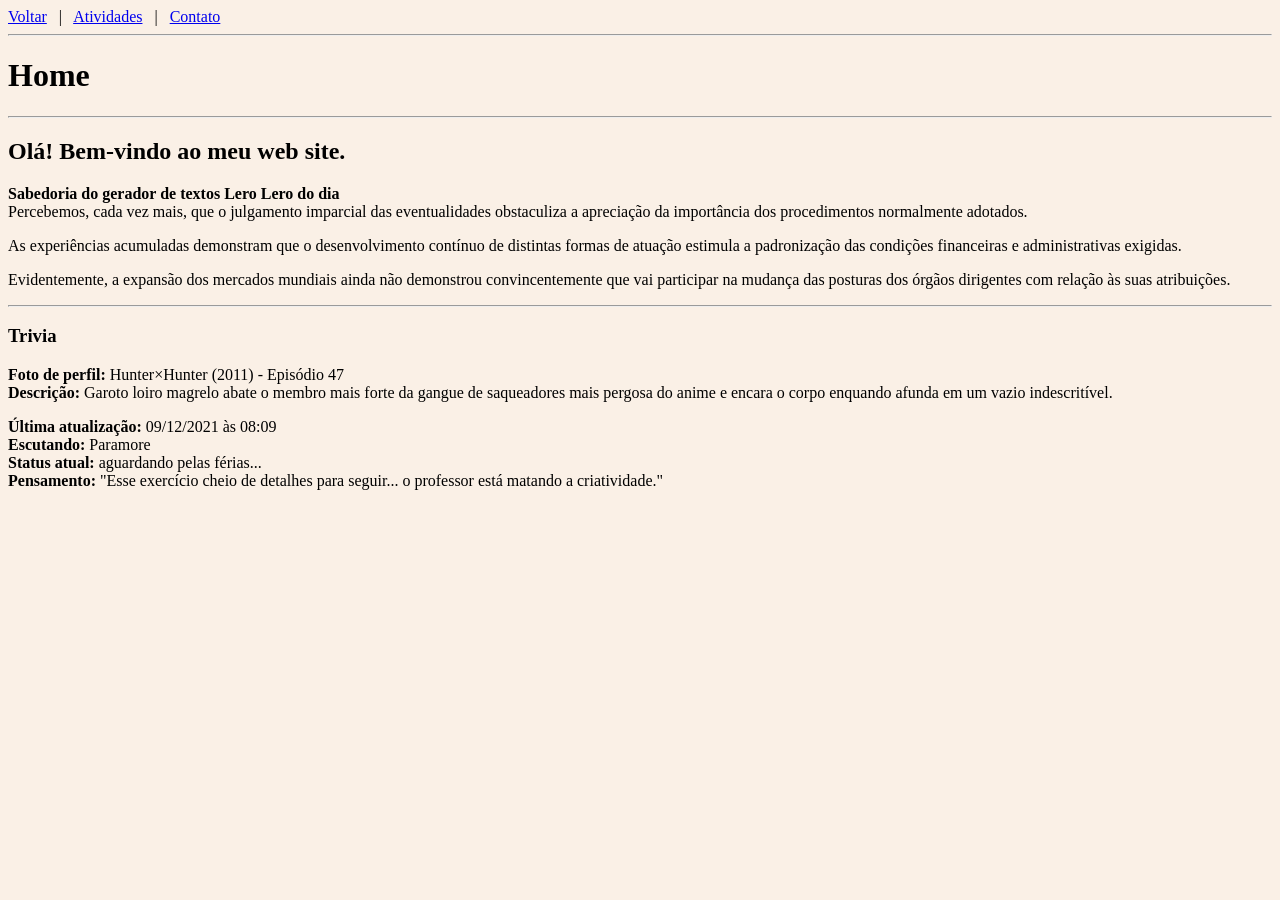
<file: atividades/atividade1/index.html>
<!DOCTYPE html>
<html>
  <head>
    <title>Home</title>
    <meta charset="UTF-8">
  </head>
  <body bgcolor="FAF0E6">
    <a href="../index.html">Voltar</a>
    &nbsp; | &nbsp;
    <a href="atividades.html">Atividades</a>
    &nbsp; | &nbsp;
    <a href="contato.html">Contato</a>
    <hr>
    <h1>Home</h1>
    <hr>
    <h2>Olá! Bem-vindo ao meu web site.</h2>
    <p align="justify"><strong>Sabedoria do gerador de textos Lero Lero do dia</strong><br>Percebemos, cada vez mais, que o julgamento imparcial das eventualidades obstaculiza a apreciação da importância dos procedimentos normalmente adotados.</p>
    <p align="justify">As experiências acumuladas demonstram que o desenvolvimento contínuo de distintas formas de atuação estimula a padronização das condições financeiras e administrativas exigidas.</p>
    <p align="justify">Evidentemente, a expansão dos mercados mundiais ainda não demonstrou convincentemente que vai participar na mudança das posturas dos órgãos dirigentes com relação às suas atribuições.</p>
    <hr>
    <h3>Trivia</h3>
    <p align="justify"><strong>Foto de perfil:</strong> Hunter×Hunter (2011) - Episódio 47<br>
    <strong>Descrição:</strong> Garoto loiro magrelo abate o membro mais forte da gangue de saqueadores mais pergosa do anime e encara o corpo enquando afunda em um vazio indescritível.</p>
    <p align="justify"><strong>Última atualização:</strong> 09/12/2021 às 08:09<br>
    <strong>Escutando:</strong> Paramore<br>
    <strong>Status atual:</strong> aguardando pelas férias...<br>
    <strong>Pensamento:</strong> "Esse exercício cheio de detalhes para seguir... o professor está matando a criatividade."</p>
  </body>
</html>
</file>
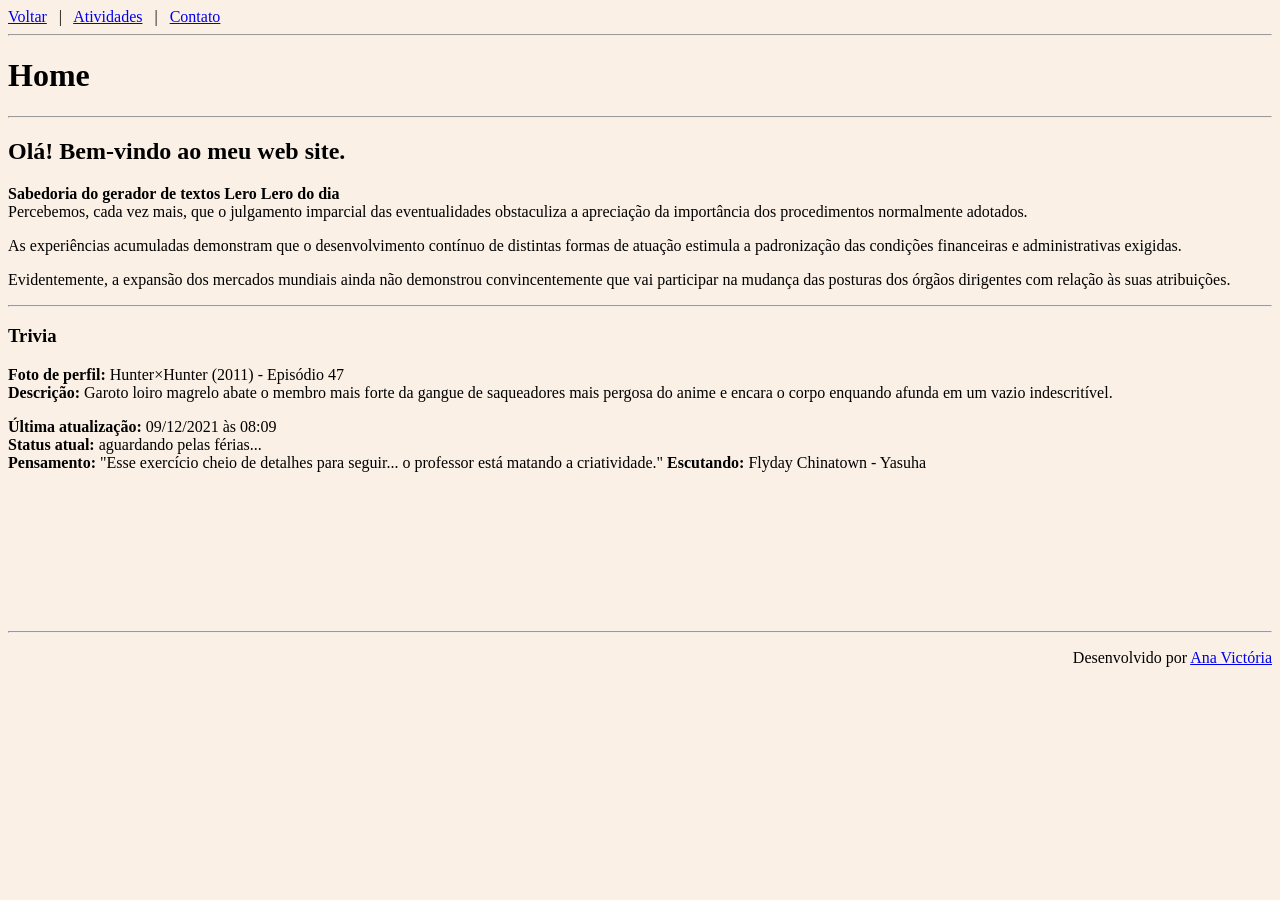
<file: atividades/atividade2/index.html>
<!DOCTYPE html>
<html>
  <head>
    <title>Home</title>
    <meta charset="UTF-8">
  </head>
  <body bgcolor="FAF0E6">
    <nav>
      <a href="../index.html">Voltar</a>
      &nbsp; | &nbsp;
      <a href="atividades.html">Atividades</a>
      &nbsp; | &nbsp;
      <a href="contato.html">Contato</a>
    </nav>
    <hr>
    <header>
      <h1>Home</h1>
    </header>
    <hr>
    <main>
      <h2>Olá! Bem-vindo ao meu web site.</h2>
      <p align="justify"><strong>Sabedoria do gerador de textos Lero Lero do dia</strong><br>Percebemos, cada vez mais, que o julgamento imparcial das eventualidades obstaculiza a apreciação da importância dos procedimentos normalmente adotados.</p>
      <p align="justify">As experiências acumuladas demonstram que o desenvolvimento contínuo de distintas formas de atuação estimula a padronização das condições financeiras e administrativas exigidas.</p>
      <p align="justify">Evidentemente, a expansão dos mercados mundiais ainda não demonstrou convincentemente que vai participar na mudança das posturas dos órgãos dirigentes com relação às suas atribuições.</p>
      <hr>
      <h3>Trivia</h3>
      <p align="justify"><strong>Foto de perfil:</strong> Hunter×Hunter (2011) - Episódio 47<br>
      <strong>Descrição:</strong> Garoto loiro magrelo abate o membro mais forte da gangue de saqueadores mais pergosa do anime e encara o corpo enquando afunda em um vazio indescritível.</p>
      <p align="justify"><strong>Última atualização:</strong> 09/12/2021 às 08:09<br>
      <strong>Status atual:</strong> aguardando pelas férias...<br>
      <strong>Pensamento:</strong> "Esse exercício cheio de detalhes para seguir... o professor está matando a criatividade."
      <strong>Escutando:</strong> Flyday Chinatown - Yasuha<br></p>
      <iframe width="233" height="131" src="https://www.youtube.com/embed/Ud2dQfvAXpM" frameborder="0" allow="accelerometer; autoplay; clipboard-write; encrypted-media; gyroscope; picture-in-picture" allowfullscreen></iframe>
      <!--Copiei o código de incorporação direto no youtube-->
    </main>
    <hr>
    <footer>
      <p align="right">Desenvolvido por <a href="https://github.com/anavictoriaea">Ana Victória</a></p>
    </footer>
  </body>
</html>
</file>
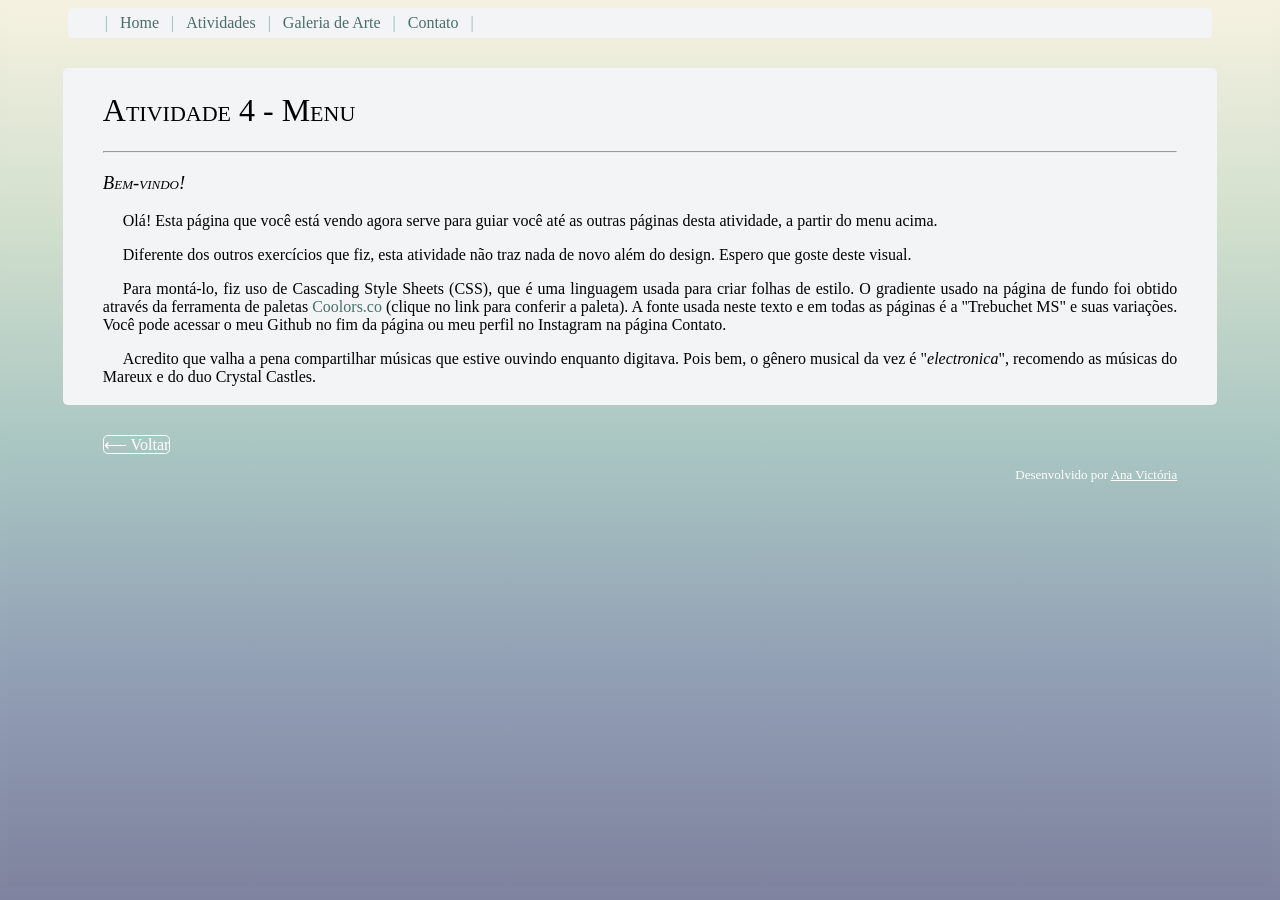
<file: atividades/atividade4/index.html>
<html>
<head>
  <meta charset="UTF-8">
  <meta http-equiv="X-UA-Compatible" content="IE=edge">
  <meta name="viewport" content="width=device-width, initial-scale=1.0">
  <link rel="stylesheet" type="text/css" href="estilosCSS/index.css">
  <title>Atividade 4 - Menu inicial</title>
</head>
<body>
<nav class="menu">
<table>
<tr>
<th>|</th>
<th><a href="../../index.html">Home</a></th>
<th>|</th>
<th><a href="atividades.html">Atividades</a></th>
<th>|</th>
<th><a href="arte.html">Galeria de Arte</a></th>
<th>|</th>
<th><a href="contato.html">Contato</a></th>
<th>|</th>
</tr>
</table>
</nav>

<main class="conteudo">
  <h1>Atividade 4 - Menu</h1>
    <hr>
    <h3>Bem-vindo!</h3>
    <p class="paragrafo">Olá! Esta página que você está vendo agora serve para guiar você até as outras páginas desta atividade, a partir do menu acima.</p>
    <p class="paragrafo">Diferente dos outros exercícios que fiz, esta atividade não traz nada de novo além do design. Espero que goste deste visual.</p>
    <p class="paragrafo">Para montá-lo, fiz uso de Cascading Style Sheets (CSS), que é uma linguagem usada para criar folhas de estilo. O gradiente usado na página de fundo foi obtido através da ferramenta de paletas <a href="https://coolors.co/f5f1e0-d1dfcd-a9c6c2-92a0b5-7f839f">Coolors.co</a> (clique no link para conferir a paleta). A fonte usada neste texto e em todas as páginas é a "Trebuchet MS" e suas variações. Você pode acessar o meu Github no fim da página ou meu perfil no Instagram na página Contato. </p>
    <p class="paragrafo">Acredito que valha a pena compartilhar músicas que estive ouvindo enquanto digitava. Pois bem, o gênero musical da vez é "<em>electronica</em>", recomendo as músicas do Mareux e do duo Crystal Castles.</p>
</main>

<footer>
<a class="voltar" href="../index.html">⟵ Voltar</a>
<p class="desv">Desenvolvido por <a href="https://github.com/anavictoriaea">Ana Victória</a></p>
</footer>
</body>
</html>
</file>
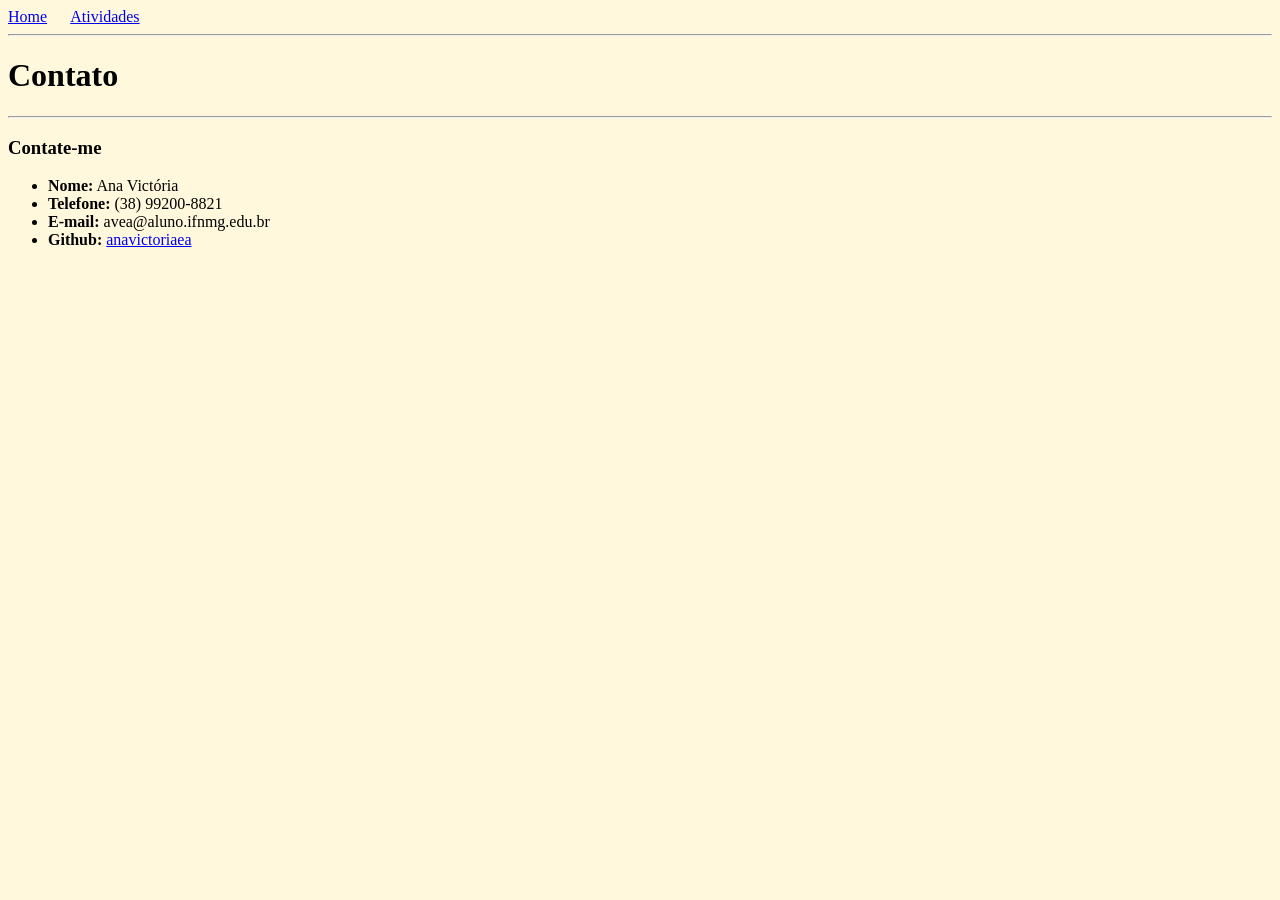
<file: contato.html>
<!DOCTYPE html>
<html>
  <head>
    <meta charset="UTF-8">
    <title>Contato</title>
  </head>
  <body bgcolor="FFF8DC">
    <a href="index.html">Home</a>
    &emsp;
    <a href="atividades/atividades.html">Atividades</a>
    <hr>
    <h1>Contato</h1>
    <hr>
    <h3>Contate-me</h3>
    <ul>
      <li><strong>Nome:</strong> Ana Victória</li>
      <li><strong>Telefone:</strong> (38) 99200-8821</li>
      <!--"por questões de privacidade, informe um fictício", professor eu falo com o senhor pelo whatsapp pelo menos uma vez por semana para tirar dúvida"-->
      <li><strong>E-mail:</strong> avea@aluno.ifnmg.edu.br</li>
      <li><strong>Github:</strong> <a href="https://github.com/anavictoriaea">anavictoriaea</a></li>
    </ul>
  </body>
</html>
</file>
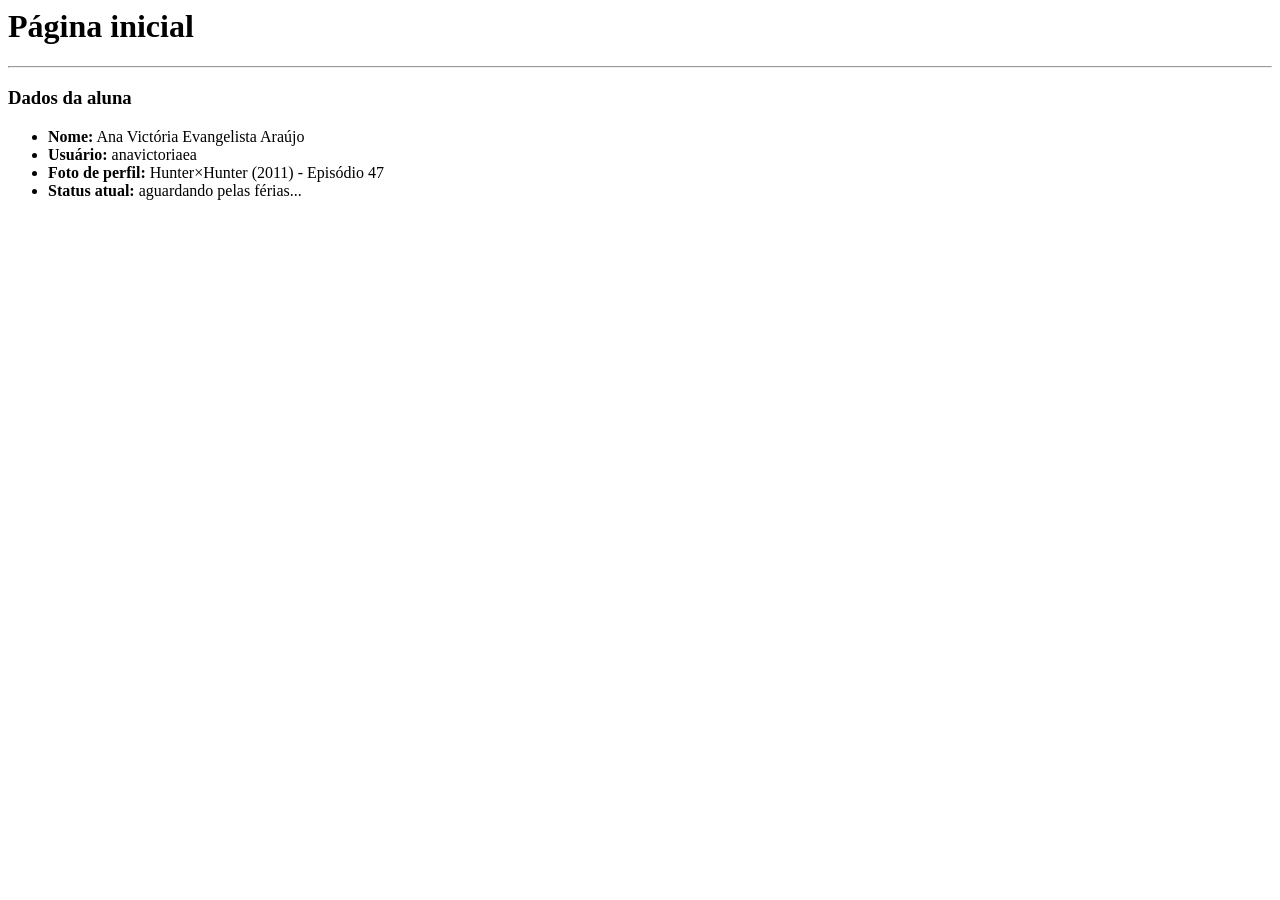
<file: inicial-page.html>
<html>
  <head>
    <meta charset="UTF-8">
  </head>
  <body>
    <h1>Página inicial</h1>
    <hr>
    <h3>Dados da aluna</h3>
    <ul>
      <li><b>Nome:</b> Ana Victória Evangelista Araújo</li>
      <li><b>Usuário:</b> anavictoriaea</li>
      <li><b>Foto de perfil:</b> Hunter×Hunter (2011) - Episódio 47</li>
      <li><b>Status atual:</b> aguardando pelas férias...</li>
    </ul>
  </body>
</html>
</file>
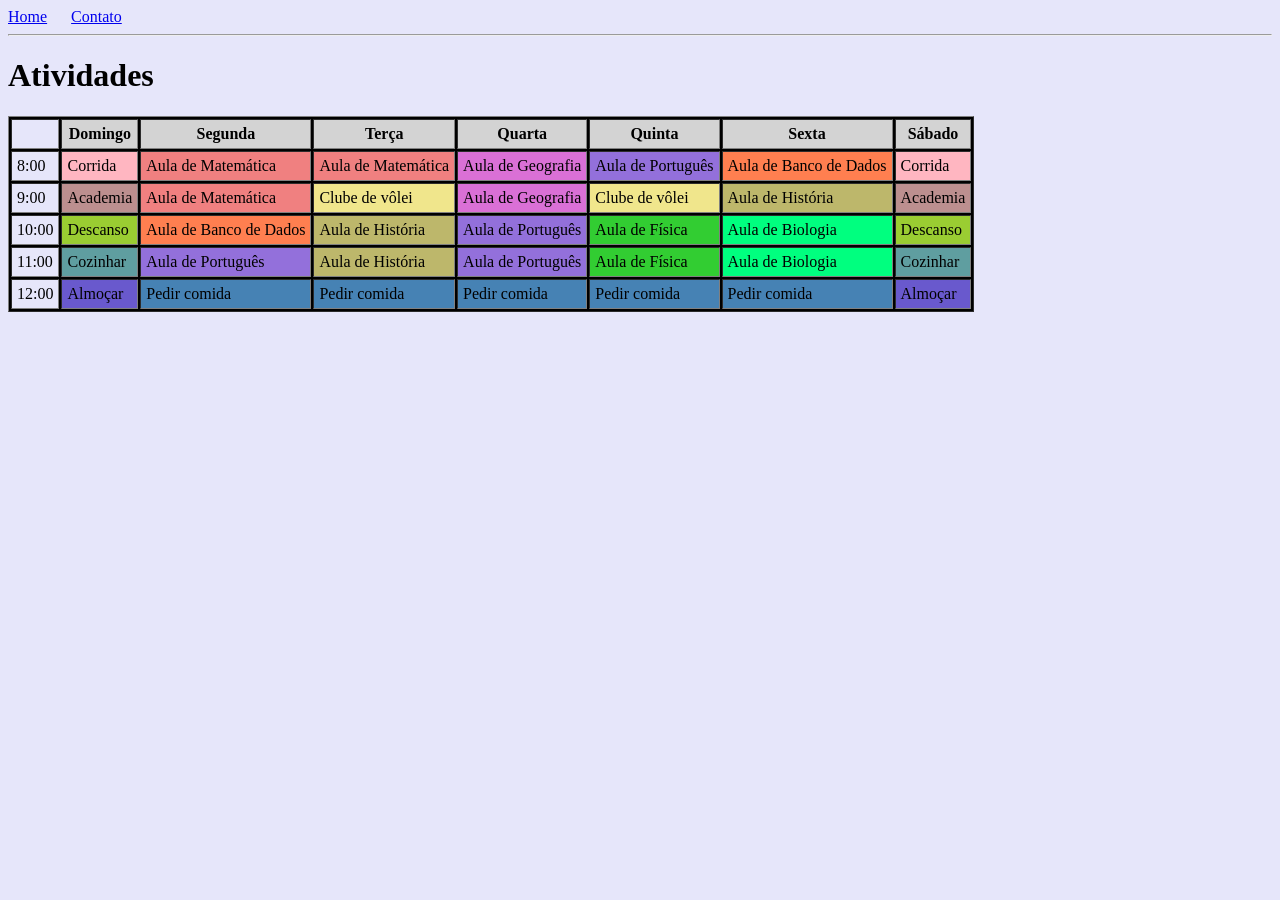
<file: atividades/atividades.html>
<!DOCTYPE html>
<html>
  <head>
    <title>Lista de atividades</title>
    <meta charset="UTF-8">
  </head>
  <body bgcolor="E6E6FA">
  <a href="../index.html">Home</a>
  &emsp;
  <a href="../contato.html">Contato</a>
  <hr>
  <h1>Atividades</h1>
  <table border="1" align="left" cellpadding="5px" bgcolor="000000">
    <tr bgcolor="D3D3D3">
      <th bgcolor="E6E6FA"></th>
      <th>Domingo</th>
      <th>Segunda</th>
      <th>Terça</th>
      <th>Quarta</th>
      <th>Quinta</th>
      <th>Sexta</th>
      <th>Sábado</th>
    </tr>
    <tr>
      <td bgcolor="E6E6FA">8:00</td>
      <td bgcolor="FFB6C1">Corrida</td>
      <td bgcolor="F08080">Aula de Matemática</td>
      <td bgcolor="F08080">Aula de Matemática</td>
      <td bgcolor="DA70D6">Aula de Geografia</td>
      <td bgcolor="9370DB">Aula de Português</td>
      <td bgcolor="FF7F50">Aula de Banco de Dados</td>
      <td bgcolor="FFB6C1">Corrida</td>
    </tr>
    <td bgcolor="E6E6FA">9:00</td>
    <td bgcolor="BC8F8F">Academia</td>
    <td bgcolor="F08080">Aula de Matemática</td>
    <td bgcolor="F0E68C">Clube de vôlei</td>
    <td bgcolor="DA70D6">Aula de Geografia</td>
    <td bgcolor="F0E68C">Clube de vôlei</td>
    <td bgcolor="BDB76B">Aula de História</td>
    <td bgcolor="BC8F8F">Academia</td>
    </tr>
    <td bgcolor="E6E6FA">10:00</td>
    <td bgcolor="9ACD32">Descanso</td>
    <td bgcolor="FF7F50">Aula de Banco de Dados</td>
    <td bgcolor="BDB76B">Aula de História</td>
    <td bgcolor="9370DB">Aula de Português</td>
    <td bgcolor="32CD32">Aula de Física</td>
    <td bgcolor="00FF7F">Aula de Biologia</td>
    <td bgcolor="9ACD32">Descanso</td>
    </tr>
    <td bgcolor="E6E6FA">11:00</td>
    <td bgcolor="5F9EA0">Cozinhar</td>
    <td bgcolor="9370DB">Aula de Português</td>
    <td bgcolor="BDB76B">Aula de História</td>
    <td bgcolor="9370DB">Aula de Português</td>
    <td bgcolor="32CD32">Aula de Física</td>
    <td bgcolor="00FF7F">Aula de Biologia</td>
    <td bgcolor="5F9EA0">Cozinhar</td>
    </tr>
    <td bgcolor="E6E6FA">12:00</td>
    <td bgcolor="6959CD">Almoçar</td>
    <td bgcolor="4682B4">Pedir comida</td>
    <td bgcolor="4682B4">Pedir comida</td>
    <td bgcolor="4682B4">Pedir comida</td>
    <td bgcolor="4682B4">Pedir comida</td>
    <td bgcolor="4682B4">Pedir comida</td>
    <td bgcolor="6959CD">Almoçar</td>
    </tr>
  </table>
  </body>
</html>
</file>
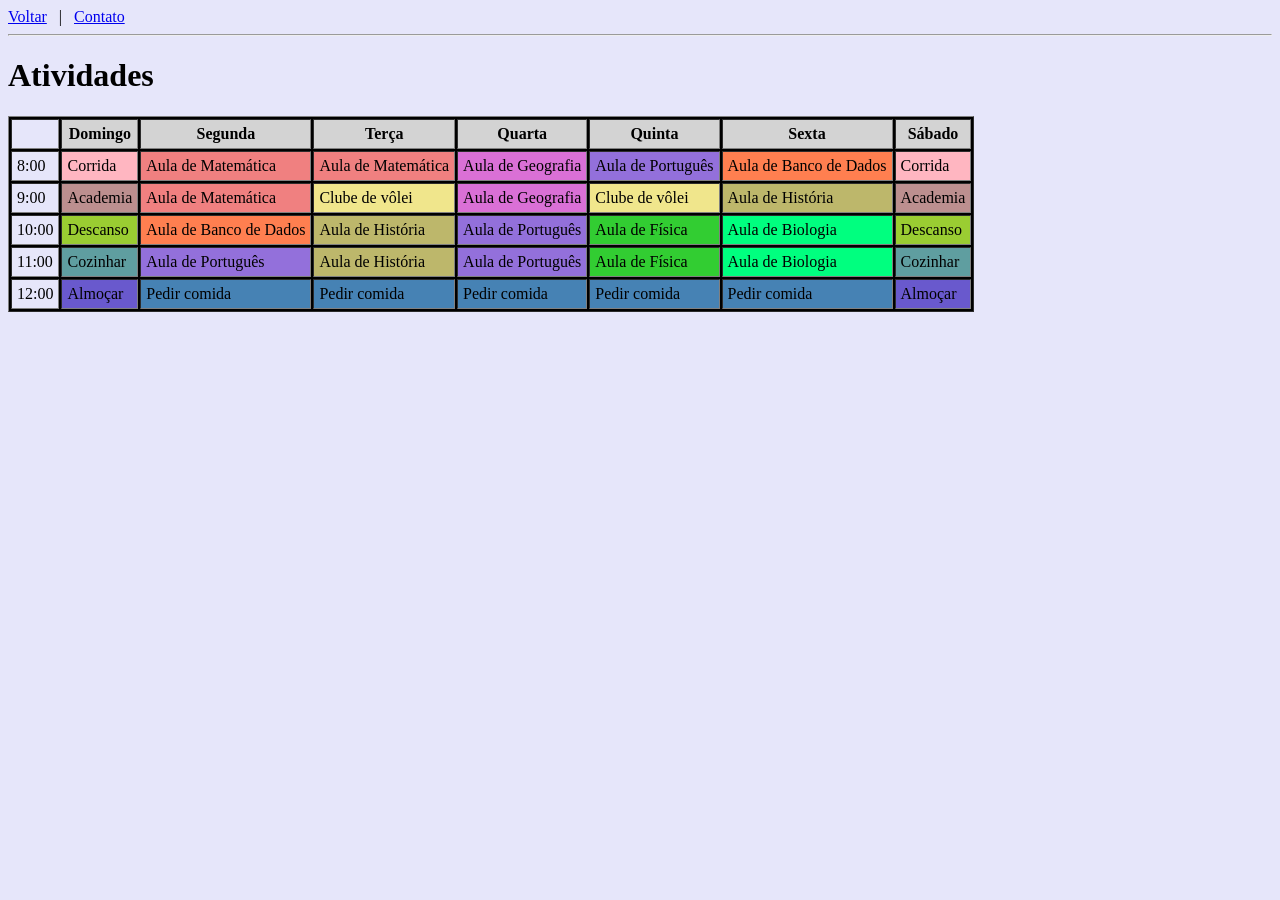
<file: atividades/atividade1/atividades.html>
<!DOCTYPE html>
<html>
  <head>
    <title>Atividades</title>
    <meta charset="UTF-8">
  </head>
  <body bgcolor="E6E6FA">
  <a href="index.html">Voltar</a>
  &nbsp; | &nbsp;
  <a href="contato.html">Contato</a>
  <hr>
  <h1>Atividades</h1>
  <table border="1" align="left" cellpadding="5px" bgcolor="000000">
    <tr bgcolor="D3D3D3">
      <th bgcolor="E6E6FA"></th>
      <th>Domingo</th>
      <th>Segunda</th>
      <th>Terça</th>
      <th>Quarta</th>
      <th>Quinta</th>
      <th>Sexta</th>
      <th>Sábado</th>
    </tr>
    <tr>
      <td bgcolor="E6E6FA">8:00</td>
      <td bgcolor="FFB6C1">Corrida</td>
      <td bgcolor="F08080">Aula de Matemática</td>
      <td bgcolor="F08080">Aula de Matemática</td>
      <td bgcolor="DA70D6">Aula de Geografia</td>
      <td bgcolor="9370DB">Aula de Português</td>
      <td bgcolor="FF7F50">Aula de Banco de Dados</td>
      <td bgcolor="FFB6C1">Corrida</td>
    </tr>
    <td bgcolor="E6E6FA">9:00</td>
    <td bgcolor="BC8F8F">Academia</td>
    <td bgcolor="F08080">Aula de Matemática</td>
    <td bgcolor="F0E68C">Clube de vôlei</td>
    <td bgcolor="DA70D6">Aula de Geografia</td>
    <td bgcolor="F0E68C">Clube de vôlei</td>
    <td bgcolor="BDB76B">Aula de História</td>
    <td bgcolor="BC8F8F">Academia</td>
    </tr>
    <td bgcolor="E6E6FA">10:00</td>
    <td bgcolor="9ACD32">Descanso</td>
    <td bgcolor="FF7F50">Aula de Banco de Dados</td>
    <td bgcolor="BDB76B">Aula de História</td>
    <td bgcolor="9370DB">Aula de Português</td>
    <td bgcolor="32CD32">Aula de Física</td>
    <td bgcolor="00FF7F">Aula de Biologia</td>
    <td bgcolor="9ACD32">Descanso</td>
    </tr>
    <td bgcolor="E6E6FA">11:00</td>
    <td bgcolor="5F9EA0">Cozinhar</td>
    <td bgcolor="9370DB">Aula de Português</td>
    <td bgcolor="BDB76B">Aula de História</td>
    <td bgcolor="9370DB">Aula de Português</td>
    <td bgcolor="32CD32">Aula de Física</td>
    <td bgcolor="00FF7F">Aula de Biologia</td>
    <td bgcolor="5F9EA0">Cozinhar</td>
    </tr>
    <td bgcolor="E6E6FA">12:00</td>
    <td bgcolor="6959CD">Almoçar</td>
    <td bgcolor="4682B4">Pedir comida</td>
    <td bgcolor="4682B4">Pedir comida</td>
    <td bgcolor="4682B4">Pedir comida</td>
    <td bgcolor="4682B4">Pedir comida</td>
    <td bgcolor="4682B4">Pedir comida</td>
    <td bgcolor="6959CD">Almoçar</td>
    </tr>
  </table>
  </body>
</html>
</file>
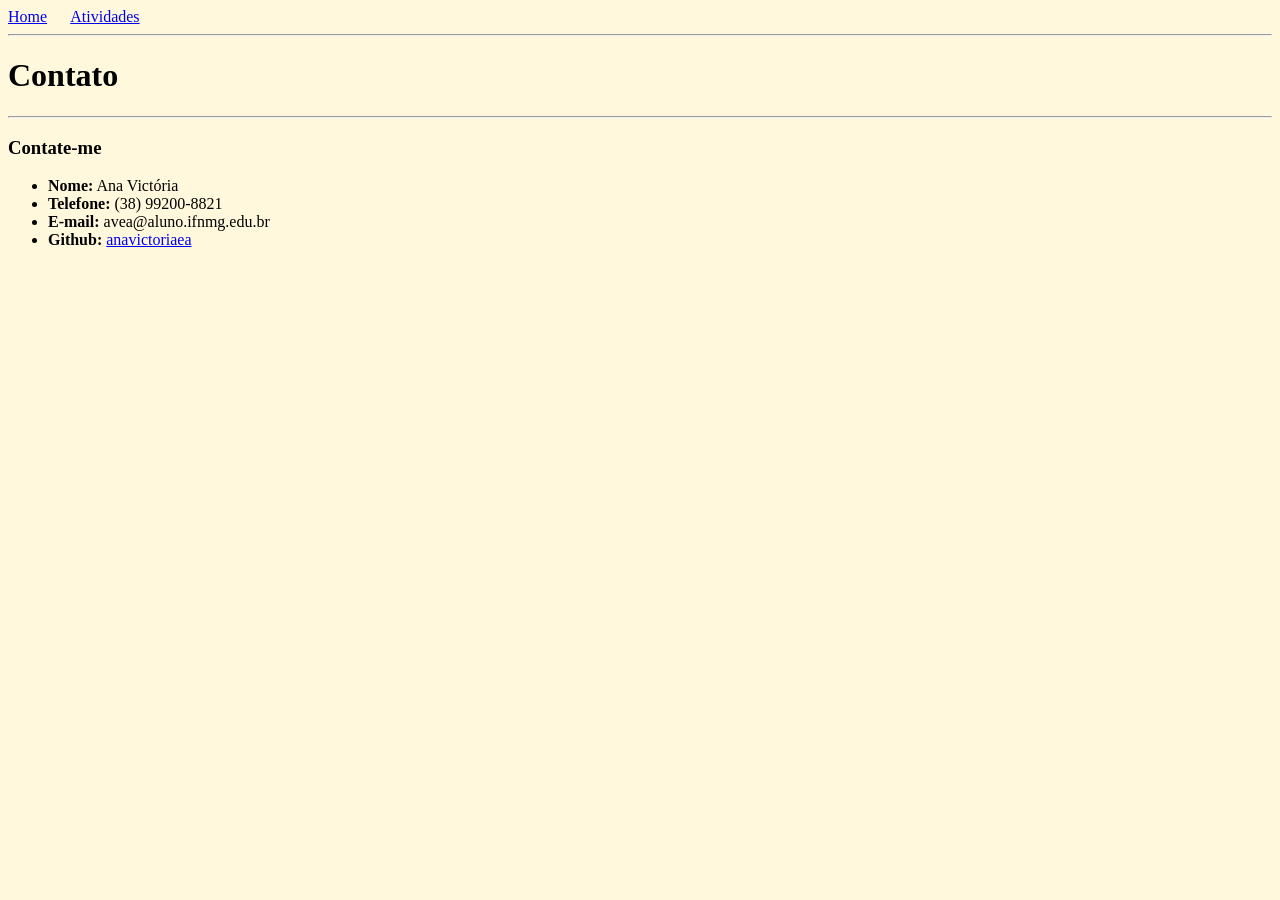
<file: atividades/atividade1/contato.html>
<!DOCTYPE html>
<html>
  <head>
    <meta charset="UTF-8">
    <title>Contato</title>
  </head>
  <body bgcolor="FFF8DC">
    <a href="index.html">Home</a>
    &emsp;
    <a href="atividades.html">Atividades</a>
    <hr>
    <h1>Contato</h1>
    <hr>
    <h3>Contate-me</h3>
    <ul>
      <li><strong>Nome:</strong> Ana Victória</li>
      <li><strong>Telefone:</strong> (38) 99200-8821</li>
      <!--"por questões de privacidade, informe um fictício", professor eu falo com o senhor pelo whatsapp pelo menos uma vez por semana para tirar dúvida"-->
      <li><strong>E-mail:</strong> avea@aluno.ifnmg.edu.br</li>
      <li><strong>Github:</strong> <a href="https://github.com/anavictoriaea">anavictoriaea</a></li>
    </ul>
  </body>
</html>
</file>
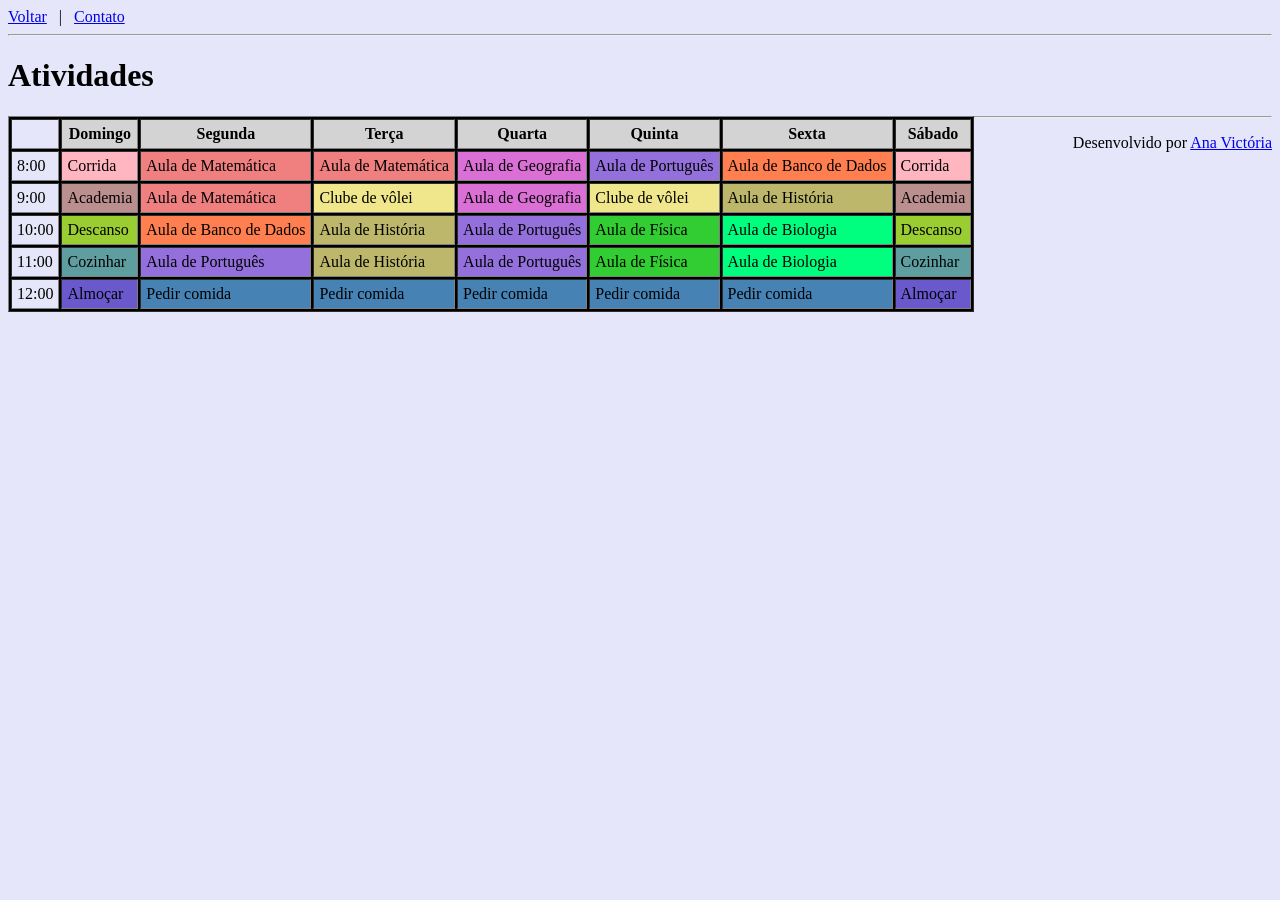
<file: atividades/atividade2/atividades.html>
<!DOCTYPE html>
<html>
  <head>
    <title>Atividades</title>
    <meta charset="UTF-8">
  </head>
  <body bgcolor="E6E6FA">
    <nav>
      <a href="index.html">Voltar</a>
      &nbsp; | &nbsp;
      <a href="contato.html">Contato</a>
    </nav>  
    <hr>
    <header>
      <h1>Atividades</h1>
    </header>
    <main>
      <table border="1" align="left" cellpadding="5px" bgcolor="000000">
        <tr bgcolor="D3D3D3">
          <th bgcolor="E6E6FA"></th>
          <th>Domingo</th>
          <th>Segunda</th>
          <th>Terça</th>
          <th>Quarta</th>
          <th>Quinta</th>
          <th>Sexta</th>
          <th>Sábado</th>
        </tr>
        <tr>
          <td bgcolor="E6E6FA">8:00</td>
          <td bgcolor="FFB6C1">Corrida</td>
          <td bgcolor="F08080">Aula de Matemática</td>
          <td bgcolor="F08080">Aula de Matemática</td>
          <td bgcolor="DA70D6">Aula de Geografia</td>
          <td bgcolor="9370DB">Aula de Português</td>
          <td bgcolor="FF7F50">Aula de Banco de Dados</td>
          <td bgcolor="FFB6C1">Corrida</td>
        </tr>
          <td bgcolor="E6E6FA">9:00</td>
          <td bgcolor="BC8F8F">Academia</td>
          <td bgcolor="F08080">Aula de Matemática</td>
          <td bgcolor="F0E68C">Clube de vôlei</td>
          <td bgcolor="DA70D6">Aula de Geografia</td>
          <td bgcolor="F0E68C">Clube de vôlei</td>
          <td bgcolor="BDB76B">Aula de História</td>
          <td bgcolor="BC8F8F">Academia</td>
        </tr>
          <td bgcolor="E6E6FA">10:00</td>
          <td bgcolor="9ACD32">Descanso</td>
          <td bgcolor="FF7F50">Aula de Banco de Dados</td>
          <td bgcolor="BDB76B">Aula de História</td>
          <td bgcolor="9370DB">Aula de Português</td>
          <td bgcolor="32CD32">Aula de Física</td>
          <td bgcolor="00FF7F">Aula de Biologia</td>
          <td bgcolor="9ACD32">Descanso</td>
        </tr>
          <td bgcolor="E6E6FA">11:00</td>
          <td bgcolor="5F9EA0">Cozinhar</td>
          <td bgcolor="9370DB">Aula de Português</td>
          <td bgcolor="BDB76B">Aula de História</td>
          <td bgcolor="9370DB">Aula de Português</td>
          <td bgcolor="32CD32">Aula de Física</td>
          <td bgcolor="00FF7F">Aula de Biologia</td>
          <td bgcolor="5F9EA0">Cozinhar</td>
        </tr>
          <td bgcolor="E6E6FA">12:00</td>
          <td bgcolor="6959CD">Almoçar</td>
          <td bgcolor="4682B4">Pedir comida</td>
          <td bgcolor="4682B4">Pedir comida</td>
          <td bgcolor="4682B4">Pedir comida</td>
          <td bgcolor="4682B4">Pedir comida</td>
          <td bgcolor="4682B4">Pedir comida</td>
          <td bgcolor="6959CD">Almoçar</td>
        </tr>
      </table>
    </main>
    <hr>
    <footer>
      <p align="right">Desenvolvido por <a href="https://github.com/anavictoriaea">Ana Victória</a></p>
    </footer>
  </body>
</html>
</file>
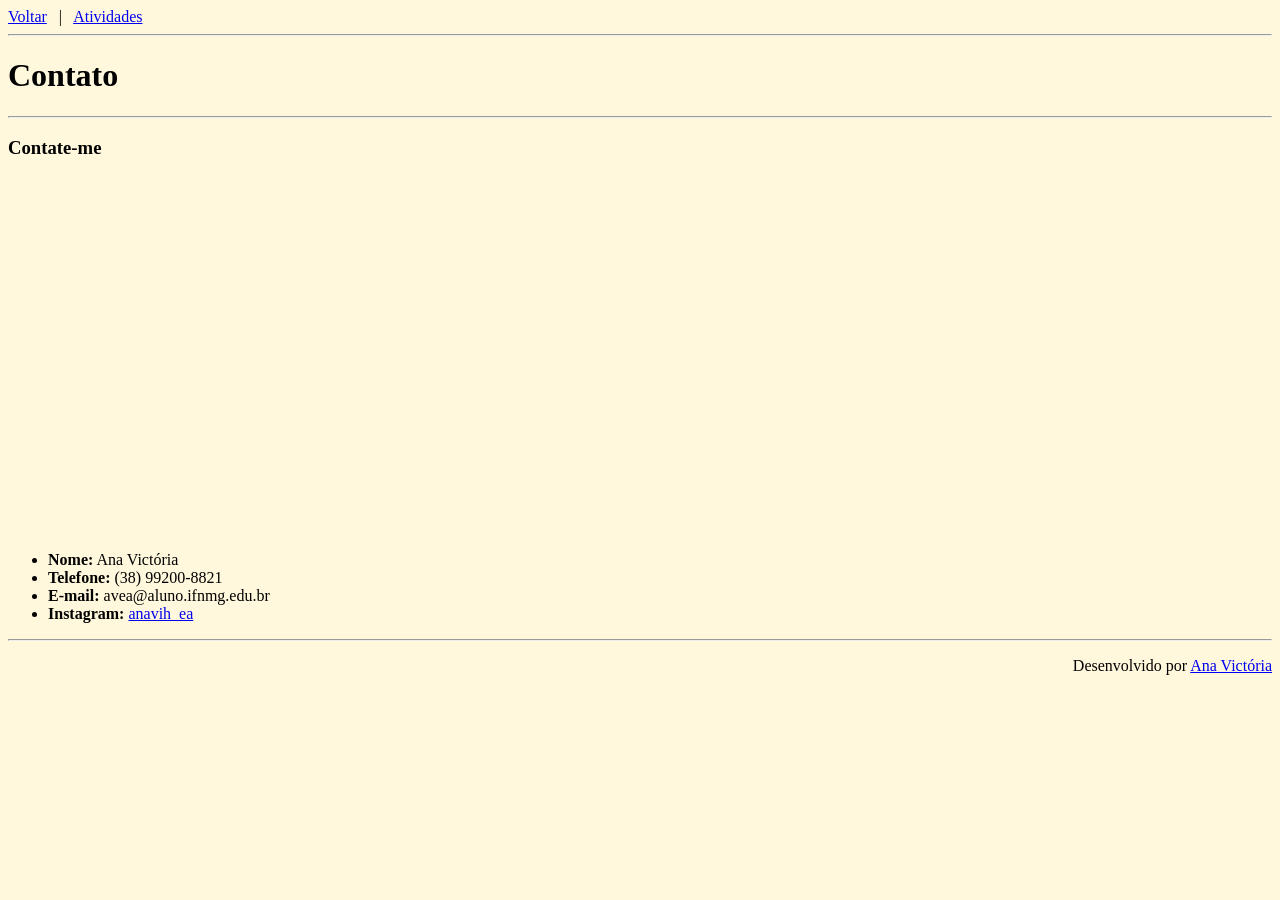
<file: atividades/atividade2/contato.html>
<!DOCTYPE html>
<html>
  <head>
    <meta charset="UTF-8">
    <title>Contato</title>
  </head>
  <body bgcolor="FFF8DC">
    <nav>
      <a href="index.html">Voltar</a>
      &nbsp; | &nbsp;
      <a href="atividades.html">Atividades</a>
    </nav>
    <hr>
    <header>
      <h1>Contato</h1>
    </header>
    <hr>
    <main>
      <h3>Contate-me</h3>
      <iframe src=https://www.instagram.com/p/CSCpP4trJ_c/embed
      width="300" height="354" frameborder="0"></iframe>
      <ul>
        <li><strong>Nome:</strong> Ana Victória</li>
        <li><strong>Telefone:</strong> (38) 99200-8821</li>
        <li><strong>E-mail:</strong> avea@aluno.ifnmg.edu.br</li>
        <li><strong>Instagram:</strong> <a href="https://www.instagram.com/anavih_ea/">anavih_ea</a></li>
        <!--Troquei pro ig porque o github tá no rodapé :)-->
      </ul>
    </main>
    <hr>
    <footer>
      <p align="right">Desenvolvido por <a href="https://github.com/anavictoriaea">Ana Victória</a></p>
    </footer>
  </body>
</html>
</file>
<file: atividades/atividade4/estilosCSS/index.css>
html, body {
  background-image: linear-gradient(#f5f1e0, #d1dfcd, #a9c6c2, #92a0b5, #7f839f);
  width: 100% auto;
  height: 100% auto;
}

.menu {
  width: 85%;
  height: auto;
  margin: auto;
  padding-right: 40px;
  padding-left: 30px;
  padding-top: 3px;
  padding-bottom: 3px;
  margin-bottom: 30px;
  background-color: #F3F4F6;
  border-radius: 0.3rem;
}

.menu table tr th {
  padding-left: 5px;
  padding-right: 5px;
  font-family: 'Trebuchet MS';
  font-size: medium;
  font-weight: lighter;
  color: #92b6b1;
}

.menu a {
  color: #496e6a;
  text-decoration: none;
}

.conteudo {
  width: 85%;
  height: auto;
  margin: auto;
  padding-left: 40px;
  padding-right: 40px;
  padding-top: 3px;
  padding-bottom: 3px;
  margin-bottom: 30px;
  background-color: #F3F4F6;
  border-radius: 0.3rem;
  text-align: justify;
}

.conteudo h1 {
  font-family: 'Trebuchet MS';
  font-weight: normal;
  font-variant: small-caps;
}

.conteudo h3 {
  font-family: 'Trebuchet MS';
  font-weight: normal;
  font-variant: small-caps;
  font-style: oblique;
}

.paragrafo {
  font-family: 'Trebuchet MS';
  font-weight: 100;
  font-size: medium;
  text-align: justify;
  text-indent: 20px;
}

.paragrafo a {
  color: #496e6a;
  text-decoration: none;
}

footer {
  margin: auto;
  width: 85%;
  height: auto;
  color:white;
  font-family: 'Trebuchet MS';
}

.desv {
  text-align: right;
  font-weight: lighter;
  font-size: small;
}

.voltar {
  border-radius: 0.3rem;
  border: 1px solid;
  color:white;
  text-decoration: none;
}

.desv a {
  color: white;
}
</file>
